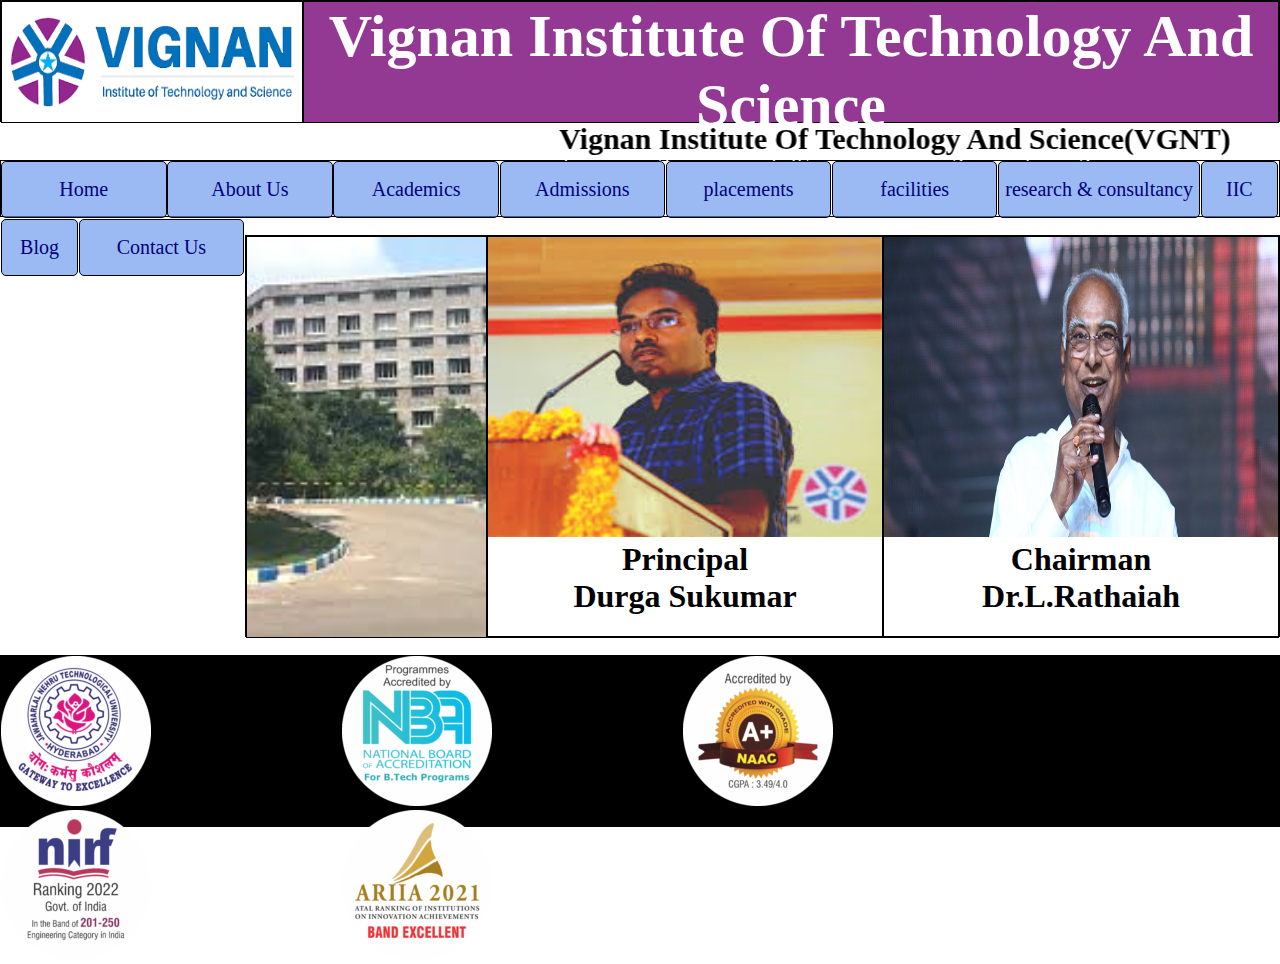
<file: index.html>
<!DOCTYPE html>
<html lang="en">
<head>
    <meta charset="UTF-8">
    <meta name="viewport" content="width=device-width, initial-scale=1.0">
    <title>Document</title>
    <link rel="stylesheet" href="mainpage.css">
    <link rel="preconnect" href="https://fonts.googleapis.com">
<link rel="preconnect" href="https://fonts.gstatic.com" crossorigin>
<link href="https://fonts.googleapis.com/css2?family=Pacifico&display=swap" rel="stylesheet">
</head>
<body>
    <div class="outbox">
        <div id="box1">
            <img src="vitslogo.png" alt="" height="120px" width="300px">
        </div>
        <div id="box2">
            <h1 id="clgname">Vignan Institute Of Technology And Science</h1>
            <p id="text1">Near Ramoji Film City,Deshmukhi(v),yadadri Bhuvanagiri Dist,Telangana</p>
            <p id="text1">Approved by AICTE,Affiliated to JNTHU</p>
        </div>
    </div>
    <marquee behavior="alternate" direction="" id="scrolltext"> Vignan Institute Of Technology And Science(VGNT)</marquee>
    <div class="navigation">
        <ul>
            <li><a href="">Home</a></li>
            <li><a href="">About Us</a></li>
            <li><a href="">Academics</a>
             <ul>
                <li><a href="">Academic Calendars</a></li>
                <li><a href="">Academic Regulations</a></li>
                <li><a href="">Syllabus</a></li>
                <li><a href="">Departments</a><i class="fa-solid fa-angle-right arrow"></i>
                <ul>
                    <li><a href="">Civil Engineering</a></li>
                    <li><a href="">Electrical & Electronics Engineering</a></li>
                    <li><a href="">Mechanical Engineering</a></li>
                    <li><a href="">Computer Science Engineering</a></li>
                </ul>
                </li>
                <li><a href="">Campus Life</a></li>
                <li><a href="">examinations</a></li>
                <li><a href="">Certification Courses</a></li>
                <li><a href="">Feedback</a></li>
                <li><a href="">Hand Books</a></li>
            </ul>
            </li>
            <li><a href="">Admissions</a></li>
            <li><a href="">placements</a></li>
            <li><a href="">facilities</a></li>
            <li style="width: 200px;"><a href="">research & consultancy</a></li>
            <li style="width: 75px;"><a href="">IIC</a></li>
            <li style="width: 75px;"><a href="">Blog</a></li>
            <li><a href="contact us.html">Contact Us</a></li>
        </ul>
    </div>
    <br>
    <div class="obox">
        <div id="in1"></div>
        <div id="in2">
            <img src="principal.jpeg" alt="" height="300px" width="394px">
            <h1 style="text-align: center;">Principal</h1>
            <h1 style="text-align: center;">Durga Sukumar</h1>
        </div>
        <div id="in3">
            <img src="chairman.jpg" alt="" height="300px" width="394px">
            <h1 style="text-align: center;">Chairman</h1>
            <h1 style="text-align: center;">Dr.L.Rathaiah</h1>

        </div>
    </div>
    <br>
    <div class="out">
        <img src="logo1.png" alt="" id="logo">
        <img src="logo2.png" alt="" id="logo">
        <img src="logo3.png" alt="" id="logo">
        <img src="logo4.png" alt="" id="logo">
        <img src="logo5.png" alt="">
    </div>
</body>
</html>
</file>
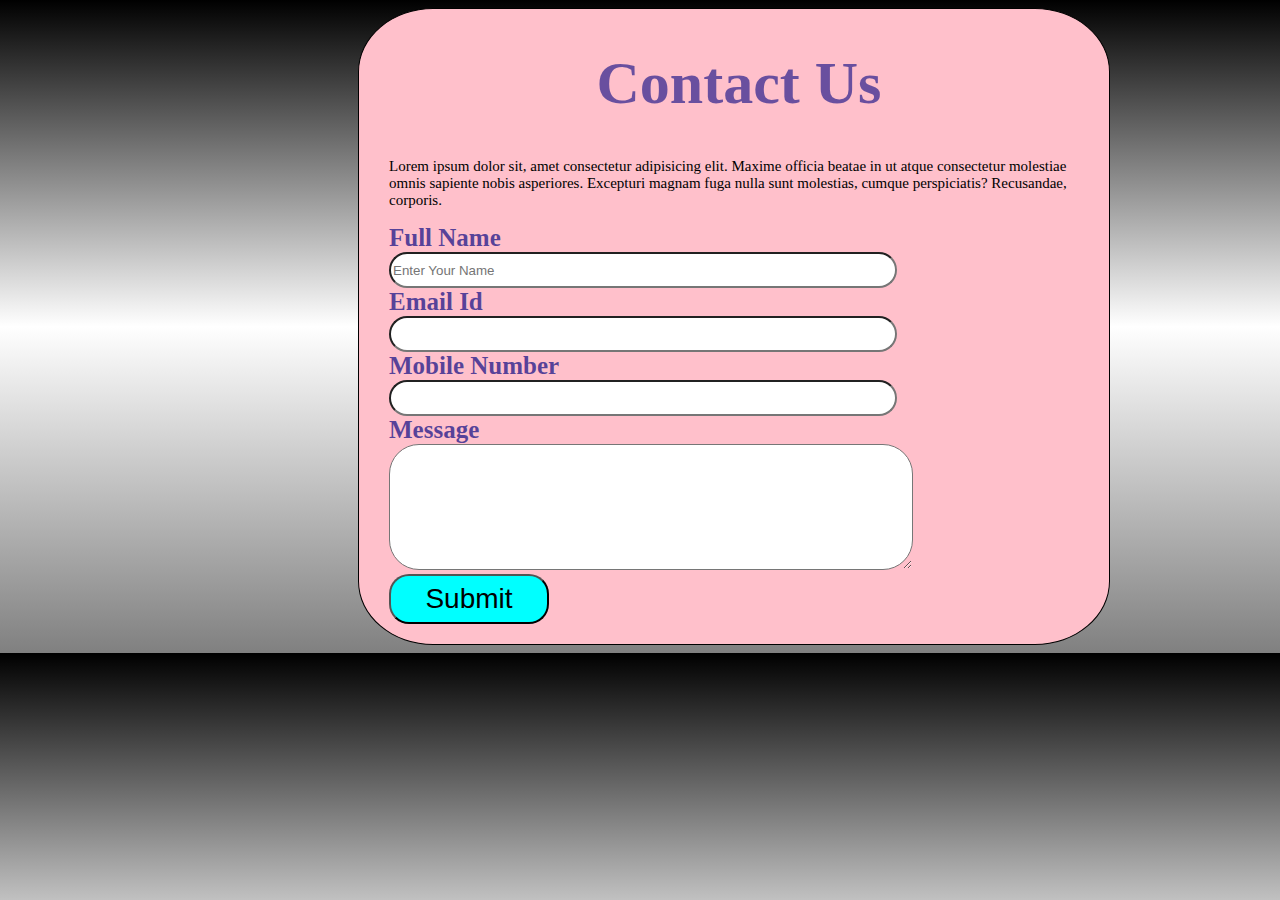
<file: contact us.html>
<!DOCTYPE html>
<html lang="en">
<head>
    <meta charset="UTF-8">
    <meta name="viewport" content="width=device-width, initial-scale=1.0">
    <title>Contact Us Form</title>
    <link rel="stylesheet" href="contact us.css">
</head>
<body>
    <form action="">
        <h1>Contact Us</h1>
        <p>Lorem ipsum dolor sit, amet consectetur adipisicing elit. Maxime officia beatae in ut atque consectetur molestiae omnis sapiente nobis asperiores. Excepturi magnam fuga nulla sunt molestias, cumque perspiciatis? Recusandae, corporis.</p>
        <label for="">Full Name</label><br>
            <input type="text" placeholder="Enter Your Name"><br>
            <label for="">Email Id</label><br>
            <input type="email"><br>
            <label for="">Mobile Number</label><br>
            <input type="tel"><br>
            <label for="">Message</label><br>
            <textarea name="" id="" cols="30" rows="5"></textarea><br>
            <button><a href="">Submit</a></button>
    </form>
    
</body>
</html>
</file>
<file: mainpage.css>
*{
    margin: 0px;
    padding: 0px;
}
.outbox{
    border: solid 1px;
    height: 120px;
    display: flex;

}
#box1,#box2{
    border: solid 1px;
    height: 120px;
}
#box1{
    width: 300px;

}
#box2{
    width: 1992px;
    background-color: #933993;
    text-align: center;
}
#clgname{
    color: #ffffff;
    font-size: 60px;
}
#text1{
    font-size: 22px;
    color: #ffffff;
}
#scrolltext{
    font-size: 30px;
    font-weight: bold;
}
.navigation{
    border: solid 1px;
    height: 55px;
}
ul li{
    border: solid 1px;
    height: 55px;
    float: left;
    width: 163.5px;
    text-align: center;
    line-height: 55px;
    background-color: #6494eda5;
    position: relative;
    margin-bottom: 1px;
    margin-right: 0.7px;
    border-radius: 5px;
}
ul{
    list-style: none;
}
ul li a{
    color: #000080;
    font-size: 20px;
    text-decoration: none;
}
ul ul{
    position: absolute;
    display: none;
}
ul li:hover>ul{
    display: block;
}
ul li  ul li{
    width: 250px;
    background-color: #dcdcdcc1;
}
ul li ul li ul li{
    width: 350px;
    margin-left: 254px;
}
ul ul ul{
    top: 0px;
}
ul li:hover{
    background-color:#ffd900d0;
}
ul li ul li:hover{
    background-color: #afeeeef5;
}
.arrow{
    color: #892be2bd;
    font-size: 20px;
}
.obox{
    border: solid 1px;
    height: 400px;
    display: flex;
    justify-content: space-between;
}
#in1,#in2,#in3{
    border: solid 1px;
    height: 400px;
}
#in1{
    width: 650px;
    background-image: url(img2.jpeg) ;
    background-repeat: no-repeat;
    background-size: 650px 400px;
    animation-name: imageschanging;
    animation-duration: 10s;
    animation-iteration-count: infinite;
}
@keyframes imageschanging{
    10%{
        background-image: url(img3.jpeg);
    }
    20%{
        background-image: url(img4.jpg);
    }
    30%{
        background-image: url(img1.jpeg);
    }
    40%{
        background-image: url(img5.webp);
    }
    50%{
        background-image: url(img2.jpeg);
    }
}
#in2,#in3{
    width: 395px;
}
.out{
    border: solid 1px;
    height: 170px;
    background-color: black;
}
#logo{
    padding-right: 187px;
}
</file>
<file: contact us.css>
form{
border: solid 1px;
width: 700px;
background-color:pink;
padding-left: 30px;
padding-bottom: 20px;
padding-right: 20px;
margin-left: 350px;
border-top-right-radius: 10%;
border-top-left-radius: 10%;
border-bottom-left-radius: 10%;
border-bottom-right-radius: 10%;
}
label{
    font-size: 25px;
    font-weight: bold;
    color: #000080ab;
}
input{
    width: 500px;
    height: 30px;
    outline: none;
    border-radius: 20px;
}
textarea{
    width: 500px;
    height: 120px;
    border-radius: 30px;
    font-size: 20px;
    padding-left: 20px;
}
h1{
    font-size: 60px;
    color: #00008096;
    text-align: center;
}
p{
    font-size: 15px;
}
button{
    width: 160px;
    height: 50px;
    background-color: aqua;
    border-radius: 20px;
    font-size: 28px;
}
button a{
    color:black;
    text-decoration: none;
}
body{
    background-image: linear-gradient(black,white,grey);
}
</file>
